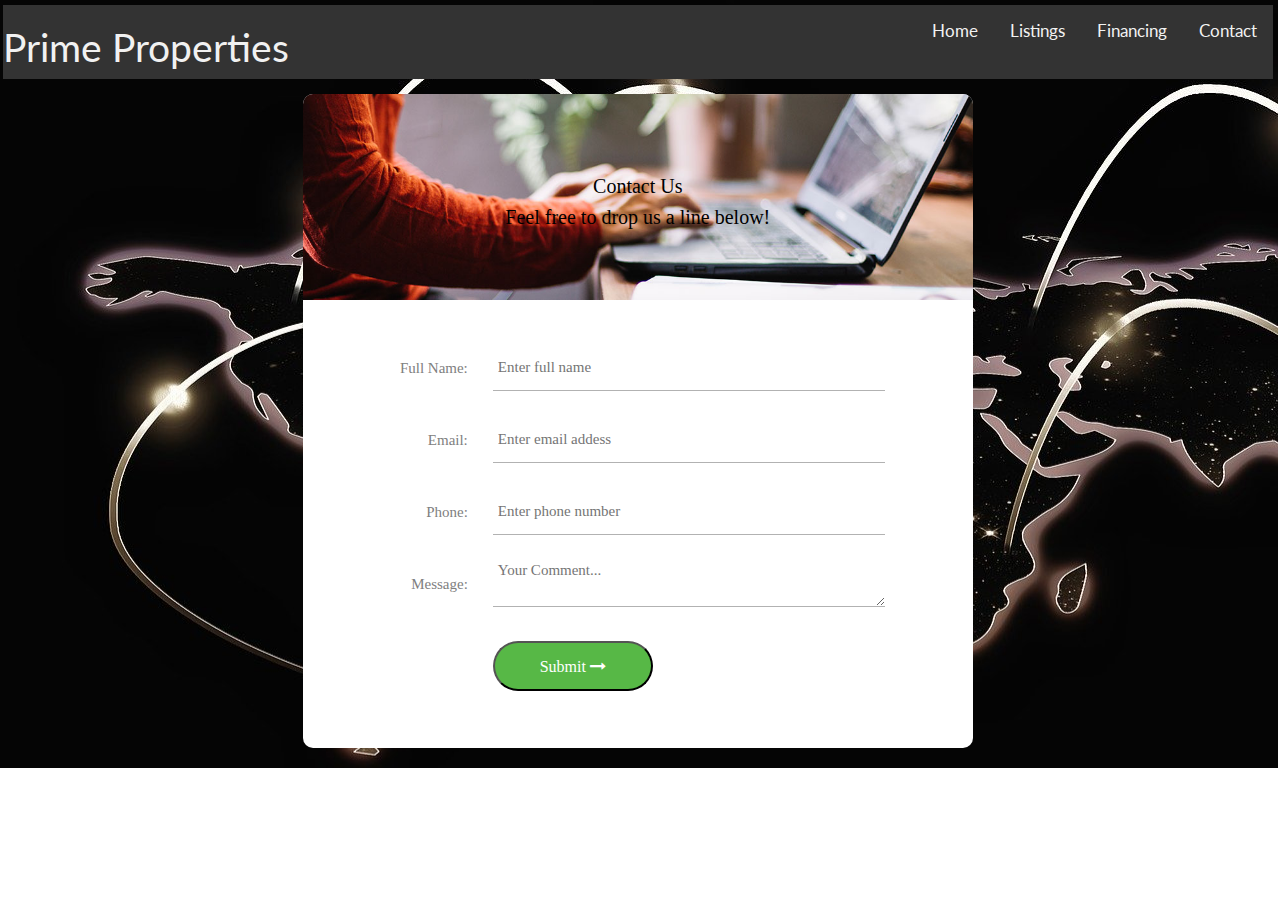
<file: Contact.html>
<!DOCTYPE html>
<html lang="en">

<head>
	<title>Prime Properties :: Contact</title>
	<meta name="viewport" content="width=device-width, initial-scale=1.0">
    <meta charset="utf-8">
    <link rel=" stylesheet" href="bootstrap.css">
    <link rel=" stylesheet" href="bootstrap.min.css">
	<link rel="stylesheet" type="text/css" href="fonts/font-awesome-4.7.0/css/font-awesome.min.css">
	<link rel="stylesheet" type="text/css" href="fonts/Linearicons-Free-v1.0.0/icon-font.min.css">
    <link rel="stylesheet" href="prime.css">
    <!--[if lt IE 9]>
        <script src=" http://html5shim.googlecode.com/svn/trunk/html5.js ">
        </script>
    <![endif]-->
</head>

<body>
    <div class=" row">
        <div class="contentnav contactbackimage">
            <div class="topnav">
                <div class="topnav-right">
                    <a href="index.html">Home</a>
                    <a href="listings.html">Listings</a>
                    <a href="financing.html">Financing</a>
                    <a href="contactnew.html">Contact</a>
                </div>
                <header>
                    <h1>Prime Properties</h1>
                </header>
            </div>
            <div class="formcontainer">
		<div class="wrappercontact">
			<div class="contactwrap" style="background-image: url(images/bg-01.jpg);">
				<span class="contactitle">
					Contact Us
				</span>

				<span class="contactitle">
					Feel free to drop us a line below!
				</span>
			</div>

			<form class="contactform validate-form">
				<div class="wrapinput validate-input" data-validate="Name is required">
					<span class="contactlable">Full Name:</span>
					<input class="inputcontct" type="text" name="name" placeholder="Enter full name">
					<span class="contactfocusinput"></span>
				</div>

				<div class="wrapinput validate-input" data-validate = "Valid email is required: ex@abc.xyz">
					<span class="contactlable">Email:</span>
					<input class="inputcontct" type="text" name="email" placeholder="Enter email addess">
					<span class="contactfocusinput"></span>
				</div>

				<div class="wrapinput validate-input" data-validate="Phone is required">
					<span class="contactlable">Phone:</span>
					<input class="inputcontct" type="text" name="phone" placeholder="Enter phone number">
					<span class="contactfocusinput"></span>
				</div>

				<div class="wrapinput validate-input" data-validate = "Message is required">
					<span class="contactlable">Message:</span>
					<textarea class="inputcontct" name="message" placeholder="Your Comment..."></textarea>
					<span class="contactfocusinput"></span>
				</div>

				<div class="containerbtn">
					<button class="containerfornbtn">
						<span>
							Submit
							<i class="fa fa-long-arrow-right m-l-7" aria-hidden="true"></i>
						</span>
					</button>
				</div>
			</form>
        </div>
        </div>
	</div>
	
</div>

</body>

</html>
<script src="js/jquery-3.4.1.js"></script>
<script src="js/main.js"></script>
</file>
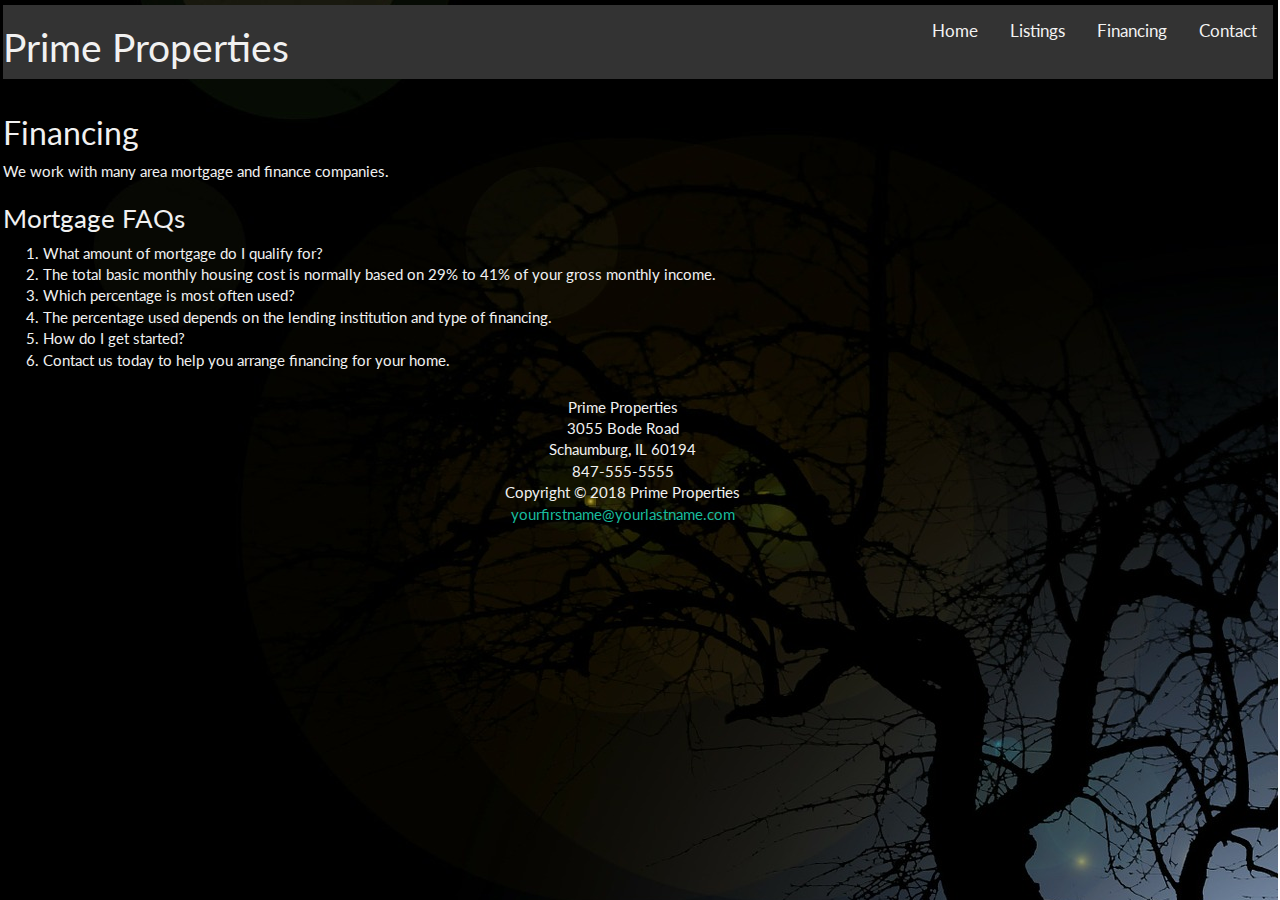
<file: financing.html>
<!DOCTYPE html>
<html lang="en">

<head>
    <title>Prime Properties :: Financing</title>
    <meta name="viewport" content="width=device-width, initial-scale=1.0">
    <meta charset="utf-8">
    <link rel=" stylesheet" href="bootstrap.css">
    <link rel=" stylesheet" href="bootstrap.min.css">
    <link rel="stylesheet" href="prime.css">
</head>

<body>
        <div class="row">
            <div class="contentnav financebackimage">
                <div class="topnav">
                    <div class="topnav-right">
                        <a href="index.html">Home</a>
                        <a href="listings.html">Listings</a>
                        <a href="financing.html">Financing</a>
                        <a href="contact.html">Contact</a>
                    </div>
                    <header>
                        <h1>Prime Properties</h1>
                    </header>
                </div>
                <div class="financecontainer row">
                <main>
                    <h2>Financing</h2>
                    <p>We work with many area mortgage and finance companies.</p>
                    <h3>Mortgage FAQs</h3>
                        <ol>
                        <li>What amount of mortgage do I qualify for? </li>
                        <li>The total basic monthly housing cost is normally based on 29% to 41% of your gross monthly
                            income.</li>
                            <li>Which percentage is most often used? </li>
                            <li>The percentage used depends on the lending institution and type of financing.</li>
                            <li>How do I get started?</li>
                            <li> Contact us today to help you arrange financing for your home.</li>
                        </ol>
                </main>
            </div>
            <footer>
                <div class="footer row">
                    Prime Properties<br> 3055 Bode Road<br> Schaumburg, IL 60194 <br> 847-555-5555 <br>
                    Copyright &copy; 2018 Prime Properties<br>
                    <a href="mailto:yourfirstname@yourlastname.com">yourfirstname@yourlastname.com</a>
                  </div>
            </footer>
            </div>
        </div>
</body>

</html>
</file>
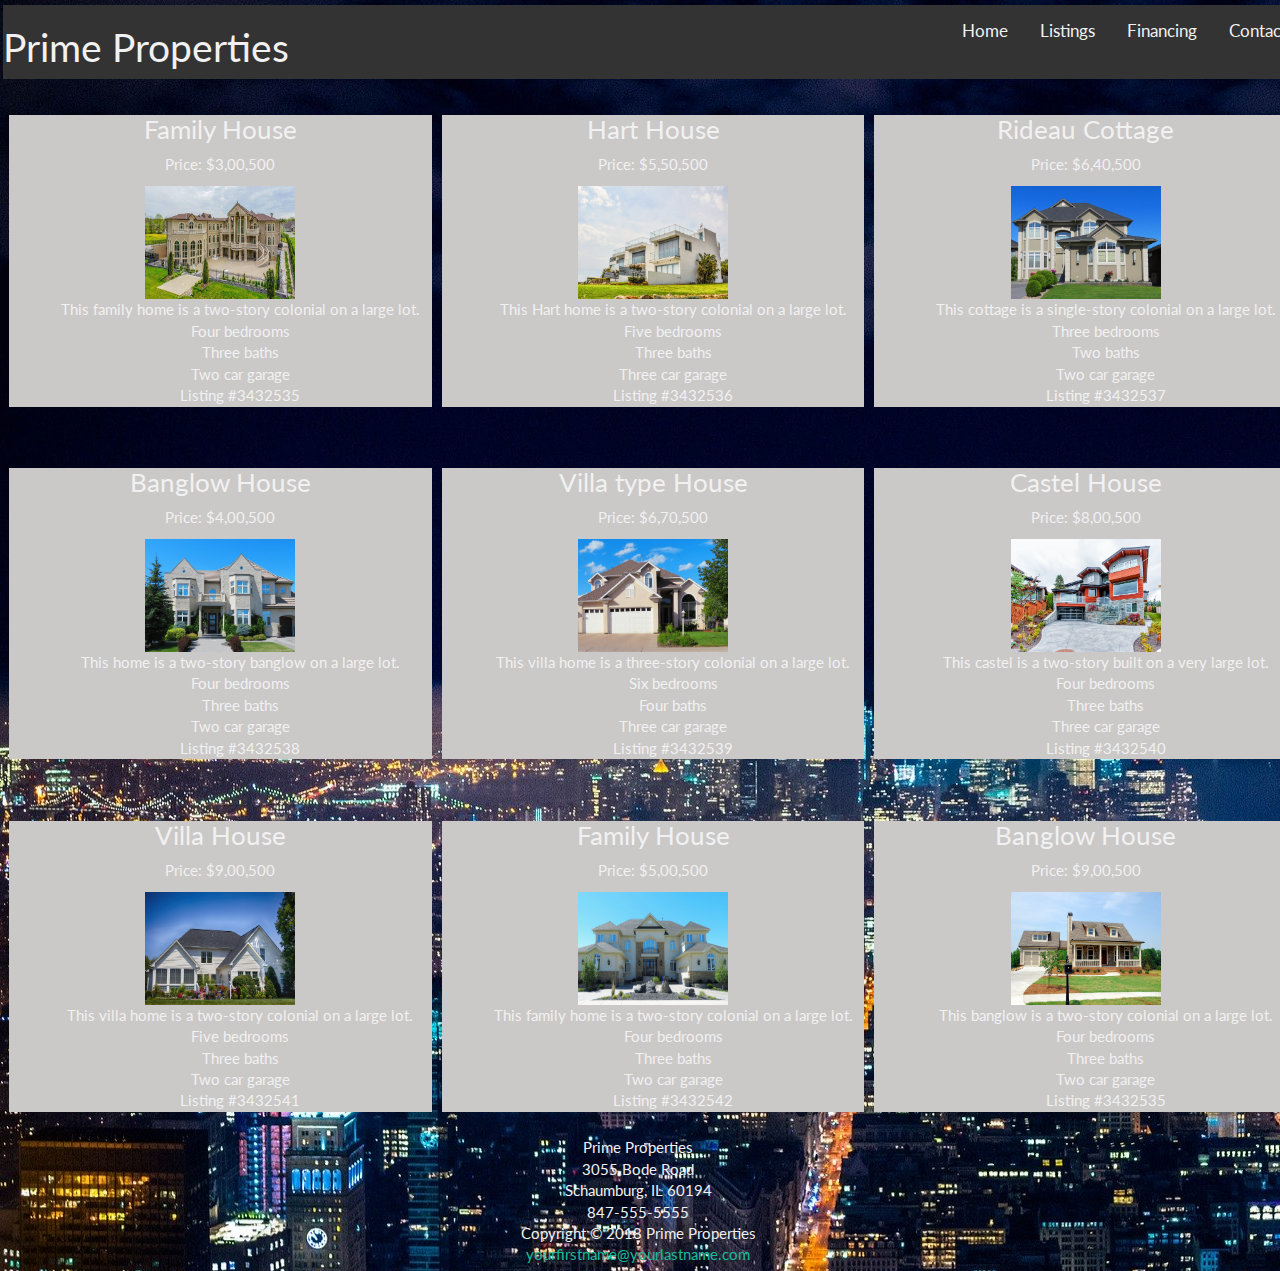
<file: listings.html>
<!DOCTYPE html>
<html lang="en">

<head>
    <title>Prime Properties :: Listings</title>
    <meta name="viewport" content="width=device-width, initial-scale=1.0">
    <meta charset="utf-8">
    <link rel=" stylesheet" href="bootstrap.css">
    <link rel=" stylesheet" href="bootstrap.min.css">
    <link rel="stylesheet" href="prime.css">
    <!--[if lt IE 9]>
        <script src=" http://html5shim.googlecode.com/svn/trunk/html5.js ">
        </script>
    <![endif]-->
</head>

<body class = bckimage>
    <div class=" row">
        <div class="contentnav bckimage">
            <div class="topnav">
                <div class="topnav-right">
                    <a href="index.html">Home</a>
                    <a href="listings.html">Listings</a>
                    <a href="financing.html">Financing</a>
                    <a href="contact.html">Contact</a>
                </div>
                <header>
                    <h1>Prime Properties</h1>
                </header>
            </div>
            <div class="row lstingalign">
                <div class="col-sm-4 boxcol">
                    <div class="lstinginsidediv">
                        <h3>Family House</h3>
                        <p>Price: $3,00,500</p>
                        <a href="images/properties/prop1.jpg"><img src="images/properties/prop1.jpg" alt="Family home"
                                width="150" height="113" class="floatleft"></a>
                        <ul class="listnonstyle">
                            <li>This family home is a two-story colonial on a large lot.</li>
                            <li>Four bedrooms</li>
                            <li>Three baths</li>
                            <li>Two car garage</li>
                            <li>Listing #3432535</li>
                        </ul>
                    </div>
                </div>
                <div class="col-sm-4 boxcol">
                    <div class="lstinginsidediv">
                        <h3>Hart House</h3>
                        <p>Price: $5,50,500</p>
                        <a href="images/properties/prop2.jpg"><img src="images/properties/prop2.jpg" alt="Family home"
                                width="150" height="113" class="floatleft"></a>
                        <ul class="listnonstyle">
                            <li>This Hart home is a two-story colonial on a large lot.</li>
                            <li>Five bedrooms</li>
                            <li>Three baths</li>
                            <li>Three car garage</li>
                            <li>Listing #3432536</li>
                        </ul>
                    </div>
                </div>
                <div class="col-sm-4 boxcol">
                    <div class="lstinginsidediv">
                        <h3>Rideau Cottage</h3>
                        <p>Price: $6,40,500</p>
                        <a href="images/properties/prop3.jpg"><img src="images/properties/prop3.jpg" alt="Family home"
                                width="150" height="113" class="floatleft"></a>
                        <ul class="listnonstyle">
                            <li>This cottage is a single-story colonial on a large lot.</li>
                            <li>Three bedrooms</li>
                            <li>Two baths</li>
                            <li>Two car garage</li>
                            <li>Listing #3432537</li>
                        </ul>
                    </div>
                </div>

            </div>
            <div class="row lstingalign">
                <div class="col-sm-4 boxcol">
                    <div class="lstinginsidediv">
                        <h3>Banglow House</h3>
                        <p>Price: $4,00,500</p>
                        <a href="images/properties/prop4.jpg"><img src="images/properties/prop4.jpg" alt="Family home"
                                width="150" height="113" class="floatleft"></a>
                        <ul class="listnonstyle">
                            <li>This home is a two-story banglow on a large lot.</li>
                            <li>Four bedrooms</li>
                            <li>Three baths</li>
                            <li>Two car garage</li>
                            <li>Listing #3432538</li>
                        </ul>
                    </div>
                </div>
                <div class="col-sm-4 boxcol">
                    <div class="lstinginsidediv">
                        <h3>Villa type House</h3>
                        <p>Price: $6,70,500</p>
                        <a href="images/properties/prop5.jpg"><img src="images/properties/prop5.jpg" alt="Family home"
                                width="150" height="113" class="floatleft"></a>
                        <ul class="listnonstyle">
                            <li>This villa home is a three-story colonial on a large lot.</li>
                            <li>Six bedrooms</li>
                            <li>Four baths</li>
                            <li>Three car garage</li>
                            <li>Listing #3432539</li>
                        </ul>
                    </div>
                </div>
                <div class="col-sm-4 boxcol">
                    <div class="lstinginsidediv">
                        <h3>Castel House</h3>
                        <p>Price: $8,00,500</p>
                        <a href="images/properties/prop6.jpg"><img src="images/properties/prop6.jpg" alt="Family home"
                                width="150" height="113" class="floatleft"></a>
                        <ul class="listnonstyle">
                            <li>This castel is a two-story built on a very large lot.</li>
                            <li>Four bedrooms</li>
                            <li>Three baths</li>
                            <li>Three car garage</li>
                            <li>Listing #3432540</li>
                        </ul>
                    </div>
                </div>

            </div>
            <div class="row lstingalign">
                <div class="col-sm-4 boxcol">
                    <div class="lstinginsidediv">
                        <h3>Villa House</h3>
                        <p>Price: $9,00,500</p>
                        <a href="images/properties/prop7.jpg"><img src="images/properties/prop7.jpg" alt="Family home"
                                width="150" height="113" class="floatleft"></a>
                        <ul class="listnonstyle">
                            <li>This villa home is a two-story colonial on a large lot.</li>
                            <li>Five bedrooms</li>
                            <li>Three baths</li>
                            <li>Two car garage</li>
                            <li>Listing #3432541</li>
                        </ul>
                    </div>
                </div>
                <div class="col-sm-4 boxcol">
                    <div class="lstinginsidediv">
                        <h3>Family House</h3>
                        <p>Price: $5,00,500</p>
                        <a href="images/properties/prop8.jpg"><img src="images/properties/prop8.jpg" alt="Family home"
                                width="150" height="113" class="floatleft"></a>
                        <ul class="listnonstyle">
                            <li>This family home is a two-story colonial on a large lot.</li>
                            <li>Four bedrooms</li>
                            <li>Three baths</li>
                            <li>Two car garage</li>
                            <li>Listing #3432542</li>
                        </ul>
                    </div>
                </div>
                <div class="col-sm-4 boxcol">
                    <div class="lstinginsidediv">
                        <h3>Banglow House</h3>
                        <p>Price: $9,00,500</p>
                        <a href="images/properties/prop9.jpg"><img src="images/properties/prop9.jpg" alt="Family home"
                                width="150" height="113" class="floatleft"></a>
                        <ul class="listnonstyle">
                            <li>This banglow is a two-story colonial on a large lot.</li>
                            <li>Four bedrooms</li>
                            <li>Three baths</li>
                            <li>Two car garage</li>
                            <li>Listing #3432535</li>
                        </ul>
                    </div>
                </div>

            </div>

            </main>
            <footer>
                <div class="footer row">
                    Prime Properties<br> 3055 Bode Road<br> Schaumburg, IL 60194 <br> 847-555-5555 <br>
                    Copyright &copy; 2018 Prime Properties<br>
                    <a href="mailto:yourfirstname@yourlastname.com">yourfirstname@yourlastname.com</a>
                  </div>
            </footer>
        </div>
    </div>
</body>

</html>
</file>
<file: prime.css>
/* body {
    background-color: #000033;
    background-image: url(primehorizontal.png);
    color: #003300;
    font-family: Arial, Helvetica, sans-serif;
} */
.wrapper {
    position: relative;
    width: 100%;
    height: 100vh;
    /* align-items: center; */
    overflow: hidden;
    justify-content: center;
    display: flex;
    z-index: 1;
}

  .contentnav {
    /* position: absolute;
    color: #f1f1f1;
    width: 102%;
    padding: 10px; */
    position: absolute;
    color: #f1f1f1;
    width: 100%;
    padding: 5px;
    margin-left: 1%;
  }
  .bckimage{
      background-image: url(image003.jpg);
      position: relative;
  }
  .contactbackimage{
    background-image: url(image005.jpg);
  }
  .financebackimage{
    background-image: url(image007.jpg);
    height: 100%;
  }


  
.myvideo {
    position: fixed;
    right: 0;
    bottom: 0;
    max-width: 100%; 
    /* min-height: 100%; */
    height: auto;
  }

  .footer {
    left: 0;
    bottom: 0;
    width: 100%;
    /* background: rgba(0, 0, 0, 0.5); */
    color: #f1f1f1;
    text-align: center;
 }
 .dot {
    height: 15px;
    width: 15px;
    margin: 0 2px;
    background-color: #bbb;
    border-radius: 50%;
    display: inline-block;
    transition: background-color 0.6s ease;
  }
  .fadepic {
    -webkit-animation-name: fade;
    -webkit-animation-duration: 1.5s;
    animation-name: fade;
    animation-duration: 1.5s;
    width: 100%;
  }


/* .myvideo{
    position: absolute;
    top: 0;
    left: 0;
    width: 100%;
} */

/* .container {
    width: 100%;
    min-width: 700px;
    max-width: 960px;
    margin-right: auto;
    margin-left: auto;
    background-color: #FFFFCC; 
    padding: 0 0 20px 30px;
    border: 1px ridge #00332B;
    border-radius: 15px;
    /* z-index: 1; */
    /*box-shadow: inset -3px -3px 3px 3px #00332B;
} */

.contentabc {
    position: static;
    padding-top: 25px;
    /* bottom: 0; */
    /* background-color: transparent; */
    background: rgba(0, 0, 0, 0.5);
    color: #f1f1f1;
    width: 100%;
    /* padding: 20px 0px 20px 30px; */
    margin-top: 10px;
    margin-left: 0px;
    /* max-height: 70%;

    /* position: fixed;
    padding-top: 2px;
    /* bottom: 0; */
    /* background-color: transparent; */
    /* background: rgba(0, 0, 0, 0.5);
    color: #f1f1f1;
    width: 100%;
    padding: 20px;
    margin-top: 10px; */ 
  }
.imageset{
    width: 100%;
    height: 60vh;
    margin-left: 20px;
}
.imagerighttext{
    float: right;
}

.topnav {
    overflow: hidden;
    background-color: #333;
  }
  
  .topnav a {
    float: left;
    color: #f2f2f2;
    text-align: center;
    padding: 14px 16px;
    text-decoration: none;
    font-size: 17px;
  }
  
  .topnav a:hover {
    background-color: #ddd;
    color: black;
  }
  
  .topnav a.active {
    background-color: #4CAF50;
    color: white;
  }
  
  .topnav-right {
    float: right;
  }

nav {
    font-weight: bold;
    font-size: 1.2em;
    float: right;
    width: 150px;
}

nav a {
    text-decoration: none;
    display: block;
    text-align: center;
    color: #FFFFCC;
    font-weight: bold;
    border: 3px outset #CCCCCC;
    padding: 5px;
}

nav a:link {
    background-color: #003366;
}

nav a:visited {
    background-color: #48751A;
}

nav a:hover {
    border: 3px inset #333333;
}

.contact {
    font-weight: bold;
    font-size: 0.90em;
    font-family: "Times New Roman", serif;
}

.footer {
    /* position: fixed; */
    left: 0;
    bottom: 0;
    clear: both;
}
.contentborder{
    border: #48751A;
    border-style: solid;
}
.boxcol {
    padding: 5px 5px 5px 5px;
    text-align: center;
}
.listnonstyle
{
    list-style-type:none;
}

.lstingalign{
    padding: 10px 16px 10px 16px;
    text-align: center;
}

.lstinginsidediv{
    background: #cbc8c8;
}

header,
nav,
main,
footer {
    display: block;
}

.imageText{
    float: right;
}

.wrappercontact{
    width: 670px;
    background: #fff;
    border-radius: 10px;
    overflow: hidden;
    position: relative;
}

.contactwrap{
    width: 100%;
    position: relative;
    z-index: 1;
    display: -webkit-box;
    display: -webkit-flex;
    display: -moz-box;
    display: -ms-flexbox;
    display: flex;
    flex-wrap: wrap;
    flex-direction: column;
    align-items: center;
    background-repeat: no-repeat;
    background-size: cover;
    background-position: center;
    padding: 80px 15px 64px 15px;
}
.contactitle{
    font-family: cursive;
    font-size: 20px;
    color:black;
    line-height: 1.2;
    text-align: center;
    padding-bottom: 7px;
}
.contactform{
    width: 100%;
    justify-content: space-between;
    padding: 45px 88px 57px 190px;
}
.contactlable{
    font-family: Poppins-Regular;
    font-size: 15px;
    color: #808080;
    line-height: 1.2;
    text-align: right;
    position: absolute;
    top: 14px;
    left: -105px;
    width: 80px;
}
.contactfocusinput{
    position: absolute;
    display: block;
    width: 100%;
    height: 100%;
    top: 0;
    left: 0;
    pointer-events: none;
}
.inputcontct{
    font-family: Poppins-Regular;
    font-size: 15px;
    color: #555555;
    line-height: 1.2;
    display: block;
    width: 100%;
    background: transparent;
    padding: 0 5px;
    border: none;
    height: 45px;
}
.wrapinput{
    width: 100%;
    position: relative;
    border-bottom: 1px solid #b2b2b2;
    margin-bottom: 26px;
}
.formcontainer{
    width: 100%;
    display: -webkit-box;
    display: -webkit-flex;
    display: -moz-box;
    display: -ms-flexbox;
    display: flex;
    flex-wrap: wrap;
    justify-content: center;
    align-items: center;
    padding: 15px;
    background: transparent;
    position: relative;
    z-index: 1;
}
.containerbtn{
    display: flex;
    flex-wrap: wrap;
    padding-top: 8px;
}
.containerfornbtn{
    display: flex;
    justify-content: center;
    align-items: center;
    padding: 0 20px;
    min-width: 160px;
    height: 50px;
    background-color: #57b846;
    border-radius: 25px;
    font-family: Poppins-Regular;
    font-size: 16px;
    color: #fff;
    line-height: 1.2;
    transition: all 0.4s;
}
.financecontainer{
    width: 100%;
    display: -webkit-box;
    display: -webkit-flex;
    display: -moz-box;
    display: -ms-flexbox;
    display: flex;
    flex-wrap: wrap;
    justify-content: left;
    align-items: center;
    padding: 15px;
    background: transparent;
    position: relative;
    z-index: 1;
}
.validate-input{
    position: relative;
}

.alert-validate::before {
    content: attr(data-validate);
    position: absolute;
    max-width: 70%;
    background-color: #fff;
    border: 1px solid #c80000;
    border-radius: 2px;
    padding: 4px 25px 4px 10px;
    top: 50%;
    -webkit-transform: translateY(-50%);
    -moz-transform: translateY(-50%);
    -ms-transform: translateY(-50%);
    -o-transform: translateY(-50%);
    transform: translateY(-50%);
    right: 2px;
    pointer-events: none;
  
    font-family: Poppins-Medium;
    color: #c80000;
    font-size: 13px;
    line-height: 1.4;
    text-align: left;
  
    visibility: hidden;
    opacity: 0;
  
    -webkit-transition: opacity 0.4s;
    -o-transition: opacity 0.4s;
    -moz-transition: opacity 0.4s;
    transition: opacity 0.4s;
  }
  
  .alert-validate::after {
    content: "\f06a";
    font-family: FontAwesome;
    display: block;
    position: absolute;
    color: #c80000;
    font-size: 15px;
    top: 50%;
    -webkit-transform: translateY(-50%);
    -moz-transform: translateY(-50%);
    -ms-transform: translateY(-50%);
    -o-transform: translateY(-50%);
    transform: translateY(-50%);
    right: 8px;
  }
  
  .alert-validate:hover:before {
    visibility: visible;
    opacity: 1;
  }
  
  @media (max-width: 992px) {
    .alert-validate::before {
      visibility: visible;
      opacity: 1;
    }
  }
/* nav ul {
    list-style-type: none;
    margin: 0;
    padding-left: 0;
} */


/* 
header {
    color: #48751A;
    background-image: url(primelogo.gif);
    background-repeat: no-repeat;
    height: 100px;
}

h1 {
    text-indent: 100%;
    white-space: nowrap;
    overflow: hidden;
}

h2 {
    color: #003366;
}

h3 {
    color: #006600;
    padding-top: 10px;
}


main {
    margin-left: 180px;
    padding: 0 20px 20px 0;
}

main ul {
    list-style-position: inside;
}

dd {
    font-style: italic;
    font-size: 0.90em;
    line-height: 200%;
}



.floatleft {
    float: left;
    padding-right: 20px;
    padding-bottom: 20px;
}

.clear {
    clear: left;
}

img {
    border-style: none;
}

 */

 
@media only screen and (max-width: 768px) {
    body {
      /* background-color: lightblue; */
      padding-right: 10%;
    }

    h1, .h1, h2, .h2, h3, .h3 {
        /* margin-top: 21px; */
        margin-left: 30px;
        /* margin-bottom: 10.5px; */
    }
    .imageset{
      height: 30vh;
    }
    .wrapper{
        padding-left: 30px;
    }
    .contentabc{
        padding-right: 24px;
        padding-top: 6px;
    }
    .footer {
        position: inherit;
        }
    
    .contentnav{
        width: 108%;
        height: 110%;
    }
    .formcontainer{
        width: 98%;
    }
    .contactform{
        padding: 45px 5px 57px 120px;
    }
    .topnav{
        width: 96%;
    }
    .financecontainer{
        text-align: left;
    margin-left: 0px;
    }
    .ul, ol {
        text-align: left;
        margin-left: -10px;
    }
    p{
        text-align: left;
    }
    .row{
    margin-right: -15px;
    margin-left: -12px;
  }
}

  @media only screen and (min-width: 768px) and (max-width: 1024px)  {

    .footer {
        position: fixed;
    }
    .imageset{
        width: 205%;
        height: 30vh;
      }
      .imagerighttext{
          float: none;
      }
      .contactbackimage {
        background-size: cover;
        height: 100%;
    }
    .formcontainer{        
    height: 75%;
    }
    .contactwrap {
        height: 35%;
    }
  }
</file>
<file: fonts/Linearicons-Free-v1.0.0/icon-font.min.css>
/*
Linearicons Free v1.0.0 - https://linearicons.com/free
By Perxis - https://perxis.com
(c) 2014-2015 Perxis.com
License: https://linearicons.com/free/license
*/
@font-face{font-family:Linearicons-Free;src:url(https://cdn.linearicons.com/free/1.0.0/Linearicons-Free.eot);src:url(https://cdn.linearicons.com/free/1.0.0/Linearicons-Free.eot?#iefix) format('embedded-opentype'),url(https://cdn.linearicons.com/free/1.0.0/Linearicons-Free.woff2) format('woff2'),url(https://cdn.linearicons.com/free/1.0.0/Linearicons-Free.ttf) format('truetype'),url(https://cdn.linearicons.com/free/1.0.0/Linearicons-Free.woff) format('woff'),url(https://cdn.linearicons.com/free/1.0.0/Linearicons-Free.svg#Linearicons-Free) format('svg');font-weight:400;font-style:normal}.lnr{font-family:Linearicons-Free;speak:none;font-style:normal;font-weight:400;font-variant:normal;text-transform:none;line-height:1;-webkit-font-smoothing:antialiased;-moz-osx-font-smoothing:grayscale}.lnr-home:before{content:"\e800"}.lnr-apartment:before{content:"\e801"}.lnr-pencil:before{content:"\e802"}.lnr-magic-wand:before{content:"\e803"}.lnr-drop:before{content:"\e804"}.lnr-lighter:before{content:"\e805"}.lnr-poop:before{content:"\e806"}.lnr-sun:before{content:"\e807"}.lnr-moon:before{content:"\e808"}.lnr-cloud:before{content:"\e809"}.lnr-cloud-upload:before{content:"\e80a"}.lnr-cloud-download:before{content:"\e80b"}.lnr-cloud-sync:before{content:"\e80c"}.lnr-cloud-check:before{content:"\e80d"}.lnr-database:before{content:"\e80e"}.lnr-lock:before{content:"\e80f"}.lnr-cog:before{content:"\e810"}.lnr-trash:before{content:"\e811"}.lnr-dice:before{content:"\e812"}.lnr-heart:before{content:"\e813"}.lnr-star:before{content:"\e814"}.lnr-star-half:before{content:"\e815"}.lnr-star-empty:before{content:"\e816"}.lnr-flag:before{content:"\e817"}.lnr-envelope:before{content:"\e818"}.lnr-paperclip:before{content:"\e819"}.lnr-inbox:before{content:"\e81a"}.lnr-eye:before{content:"\e81b"}.lnr-printer:before{content:"\e81c"}.lnr-file-empty:before{content:"\e81d"}.lnr-file-add:before{content:"\e81e"}.lnr-enter:before{content:"\e81f"}.lnr-exit:before{content:"\e820"}.lnr-graduation-hat:before{content:"\e821"}.lnr-license:before{content:"\e822"}.lnr-music-note:before{content:"\e823"}.lnr-film-play:before{content:"\e824"}.lnr-camera-video:before{content:"\e825"}.lnr-camera:before{content:"\e826"}.lnr-picture:before{content:"\e827"}.lnr-book:before{content:"\e828"}.lnr-bookmark:before{content:"\e829"}.lnr-user:before{content:"\e82a"}.lnr-users:before{content:"\e82b"}.lnr-shirt:before{content:"\e82c"}.lnr-store:before{content:"\e82d"}.lnr-cart:before{content:"\e82e"}.lnr-tag:before{content:"\e82f"}.lnr-phone-handset:before{content:"\e830"}.lnr-phone:before{content:"\e831"}.lnr-pushpin:before{content:"\e832"}.lnr-map-marker:before{content:"\e833"}.lnr-map:before{content:"\e834"}.lnr-location:before{content:"\e835"}.lnr-calendar-full:before{content:"\e836"}.lnr-keyboard:before{content:"\e837"}.lnr-spell-check:before{content:"\e838"}.lnr-screen:before{content:"\e839"}.lnr-smartphone:before{content:"\e83a"}.lnr-tablet:before{content:"\e83b"}.lnr-laptop:before{content:"\e83c"}.lnr-laptop-phone:before{content:"\e83d"}.lnr-power-switch:before{content:"\e83e"}.lnr-bubble:before{content:"\e83f"}.lnr-heart-pulse:before{content:"\e840"}.lnr-construction:before{content:"\e841"}.lnr-pie-chart:before{content:"\e842"}.lnr-chart-bars:before{content:"\e843"}.lnr-gift:before{content:"\e844"}.lnr-diamond:before{content:"\e845"}.lnr-linearicons:before{content:"\e846"}.lnr-dinner:before{content:"\e847"}.lnr-coffee-cup:before{content:"\e848"}.lnr-leaf:before{content:"\e849"}.lnr-paw:before{content:"\e84a"}.lnr-rocket:before{content:"\e84b"}.lnr-briefcase:before{content:"\e84c"}.lnr-bus:before{content:"\e84d"}.lnr-car:before{content:"\e84e"}.lnr-train:before{content:"\e84f"}.lnr-bicycle:before{content:"\e850"}.lnr-wheelchair:before{content:"\e851"}.lnr-select:before{content:"\e852"}.lnr-earth:before{content:"\e853"}.lnr-smile:before{content:"\e854"}.lnr-sad:before{content:"\e855"}.lnr-neutral:before{content:"\e856"}.lnr-mustache:before{content:"\e857"}.lnr-alarm:before{content:"\e858"}.lnr-bullhorn:before{content:"\e859"}.lnr-volume-high:before{content:"\e85a"}.lnr-volume-medium:before{content:"\e85b"}.lnr-volume-low:before{content:"\e85c"}.lnr-volume:before{content:"\e85d"}.lnr-mic:before{content:"\e85e"}.lnr-hourglass:before{content:"\e85f"}.lnr-undo:before{content:"\e860"}.lnr-redo:before{content:"\e861"}.lnr-sync:before{content:"\e862"}.lnr-history:before{content:"\e863"}.lnr-clock:before{content:"\e864"}.lnr-download:before{content:"\e865"}.lnr-upload:before{content:"\e866"}.lnr-enter-down:before{content:"\e867"}.lnr-exit-up:before{content:"\e868"}.lnr-bug:before{content:"\e869"}.lnr-code:before{content:"\e86a"}.lnr-link:before{content:"\e86b"}.lnr-unlink:before{content:"\e86c"}.lnr-thumbs-up:before{content:"\e86d"}.lnr-thumbs-down:before{content:"\e86e"}.lnr-magnifier:before{content:"\e86f"}.lnr-cross:before{content:"\e870"}.lnr-menu:before{content:"\e871"}.lnr-list:before{content:"\e872"}.lnr-chevron-up:before{content:"\e873"}.lnr-chevron-down:before{content:"\e874"}.lnr-chevron-left:before{content:"\e875"}.lnr-chevron-right:before{content:"\e876"}.lnr-arrow-up:before{content:"\e877"}.lnr-arrow-down:before{content:"\e878"}.lnr-arrow-left:before{content:"\e879"}.lnr-arrow-right:before{content:"\e87a"}.lnr-move:before{content:"\e87b"}.lnr-warning:before{content:"\e87c"}.lnr-question-circle:before{content:"\e87d"}.lnr-menu-circle:before{content:"\e87e"}.lnr-checkmark-circle:before{content:"\e87f"}.lnr-cross-circle:before{content:"\e880"}.lnr-plus-circle:before{content:"\e881"}.lnr-circle-minus:before{content:"\e882"}.lnr-arrow-up-circle:before{content:"\e883"}.lnr-arrow-down-circle:before{content:"\e884"}.lnr-arrow-left-circle:before{content:"\e885"}.lnr-arrow-right-circle:before{content:"\e886"}.lnr-chevron-up-circle:before{content:"\e887"}.lnr-chevron-down-circle:before{content:"\e888"}.lnr-chevron-left-circle:before{content:"\e889"}.lnr-chevron-right-circle:before{content:"\e88a"}.lnr-crop:before{content:"\e88b"}.lnr-frame-expand:before{content:"\e88c"}.lnr-frame-contract:before{content:"\e88d"}.lnr-layers:before{content:"\e88e"}.lnr-funnel:before{content:"\e88f"}.lnr-text-format:before{content:"\e890"}.lnr-text-format-remove:before{content:"\e891"}.lnr-text-size:before{content:"\e892"}.lnr-bold:before{content:"\e893"}.lnr-italic:before{content:"\e894"}.lnr-underline:before{content:"\e895"}.lnr-strikethrough:before{content:"\e896"}.lnr-highlight:before{content:"\e897"}.lnr-text-align-left:before{content:"\e898"}.lnr-text-align-center:before{content:"\e899"}.lnr-text-align-right:before{content:"\e89a"}.lnr-text-align-justify:before{content:"\e89b"}.lnr-line-spacing:before{content:"\e89c"}.lnr-indent-increase:before{content:"\e89d"}.lnr-indent-decrease:before{content:"\e89e"}.lnr-pilcrow:before{content:"\e89f"}.lnr-direction-ltr:before{content:"\e8a0"}.lnr-direction-rtl:before{content:"\e8a1"}.lnr-page-break:before{content:"\e8a2"}.lnr-sort-alpha-asc:before{content:"\e8a3"}.lnr-sort-amount-asc:before{content:"\e8a4"}.lnr-hand:before{content:"\e8a5"}.lnr-pointer-up:before{content:"\e8a6"}.lnr-pointer-right:before{content:"\e8a7"}.lnr-pointer-down:before{content:"\e8a8"}.lnr-pointer-left:before{content:"\e8a9"}
</file>
